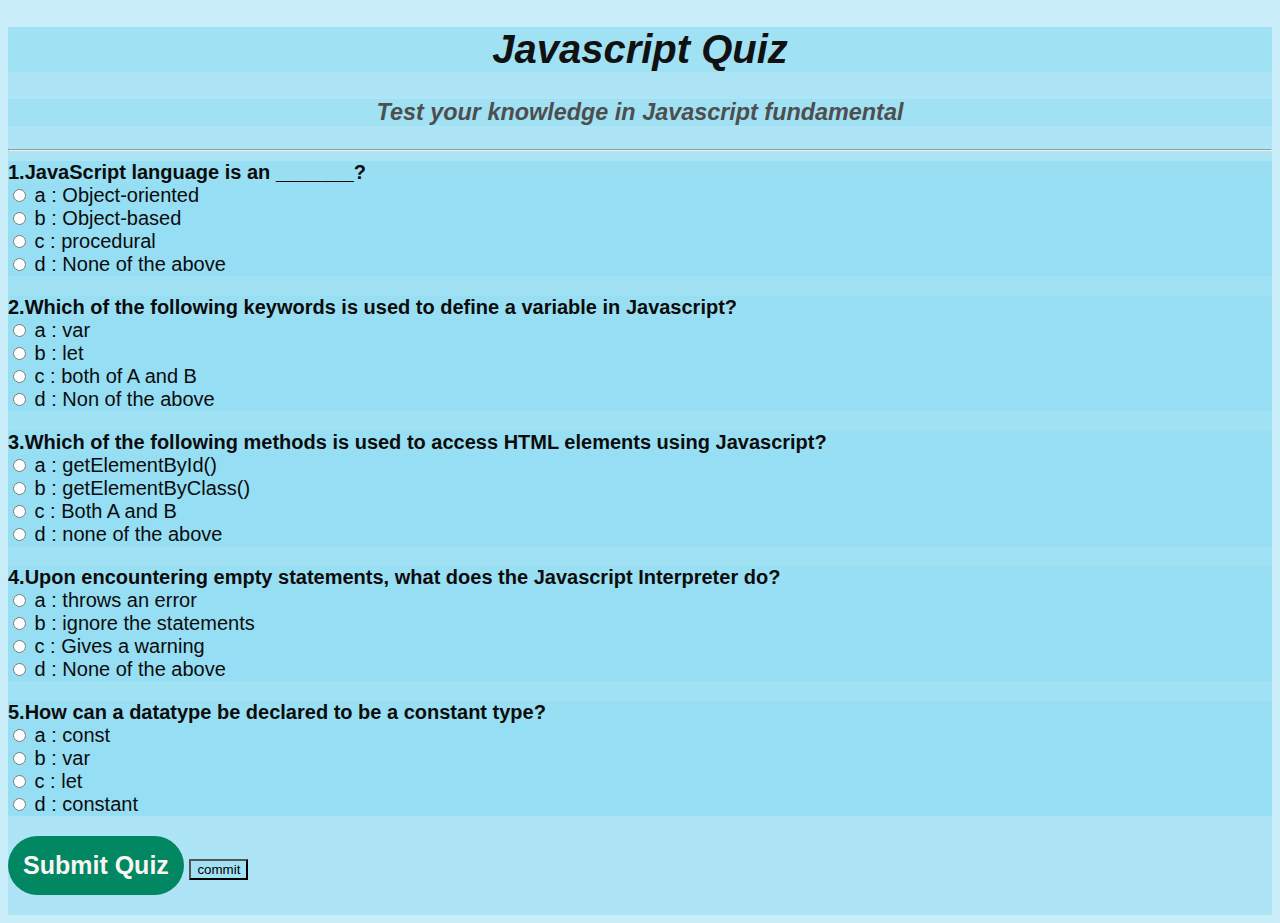
<file: index.html>
<!DOCTYPE html>
<html lang="en">
<head>
    <meta charset="UTF-8">
    <meta http-equiv="X-UA-Compatible" content="IE=edge">
    <meta name="viewport" content="width=device-width, initial-scale=1.0">
    <title>Quiz</title>
    <link rel="stylesheet" href="quiz.css">
</head>
<body id = "body">
    <h1 id="heading">Javascript Quiz</h1>
    <h3 id="heading1">Test your knowledge in Javascript fundamental</h3>
    <hr>
    <div id="results"></div>
    <div id="quiz"></div>
    <button id="submit">Submit Quiz</button>
    <button > commit</button>

    <script src="quiz.js"></script>
</body>
</html>
</file>
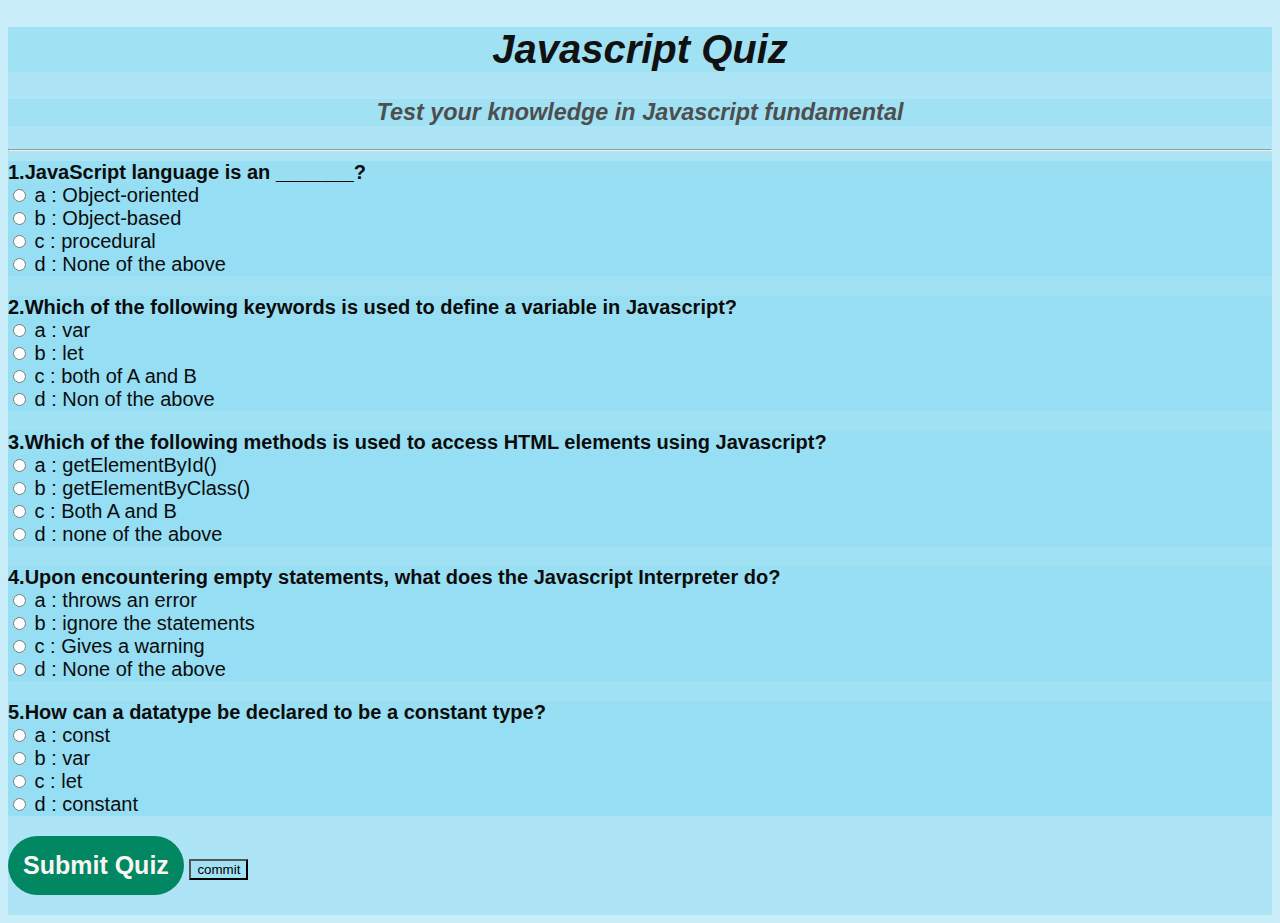
<file: quiz.html>
<!DOCTYPE html>
<html lang="en">
<head>
    <meta charset="UTF-8">
    <meta http-equiv="X-UA-Compatible" content="IE=edge">
    <meta name="viewport" content="width=device-width, initial-scale=1.0">
    <title>Quiz</title>
    <link rel="stylesheet" href="quiz.css">
</head>
<body id = "body">
    <h1 id="heading">Javascript Quiz</h1>
    <h3 id="heading1">Test your knowledge in Javascript fundamental</h3>
    <hr>
    <div id="results"></div>
    <div id="quiz"></div>
    <button id="submit">Submit Quiz</button>
    <button > commit</button>

    <script src="quiz.js"></script>
</body>
</html>
</file>
<file: quiz.css>
*{
    background-color: rgba(145, 220, 243, 0.495);
    }
    body{
    font-size: 20px;
    font-family: sans-serif;
    color: rgb(12, 12, 12);
    }
    .question{
    font-weight: 600;
    }
    .answers {
    margin-bottom: 20px;
    }
    .answers label{
    display: block;
    }
    #submit{
    font-family: sans-serif;
    font-size: 25px;
    font-weight: bold;
    background-color: rgb(1, 135, 97);
    color: rgb(249, 245, 245);
    border: 0px;
    border-radius: 30px;
    padding: 15px;
    cursor: pointer;
    margin-bottom: 20px;
    }
    #submit:hover{
    background-color: rgb(136, 218, 194);
    }
    #heading{
    text-align: center;
    color: rgb(17, 17, 18);
    font-style: italic;
    font-weight: bold;
    }
    #heading1{
    text-align: center;
    color: rgb(78, 78, 78);
    font-style: italic;
    }
    #results{
      background-color: rgb(255, 255, 255);
    }
</file>
